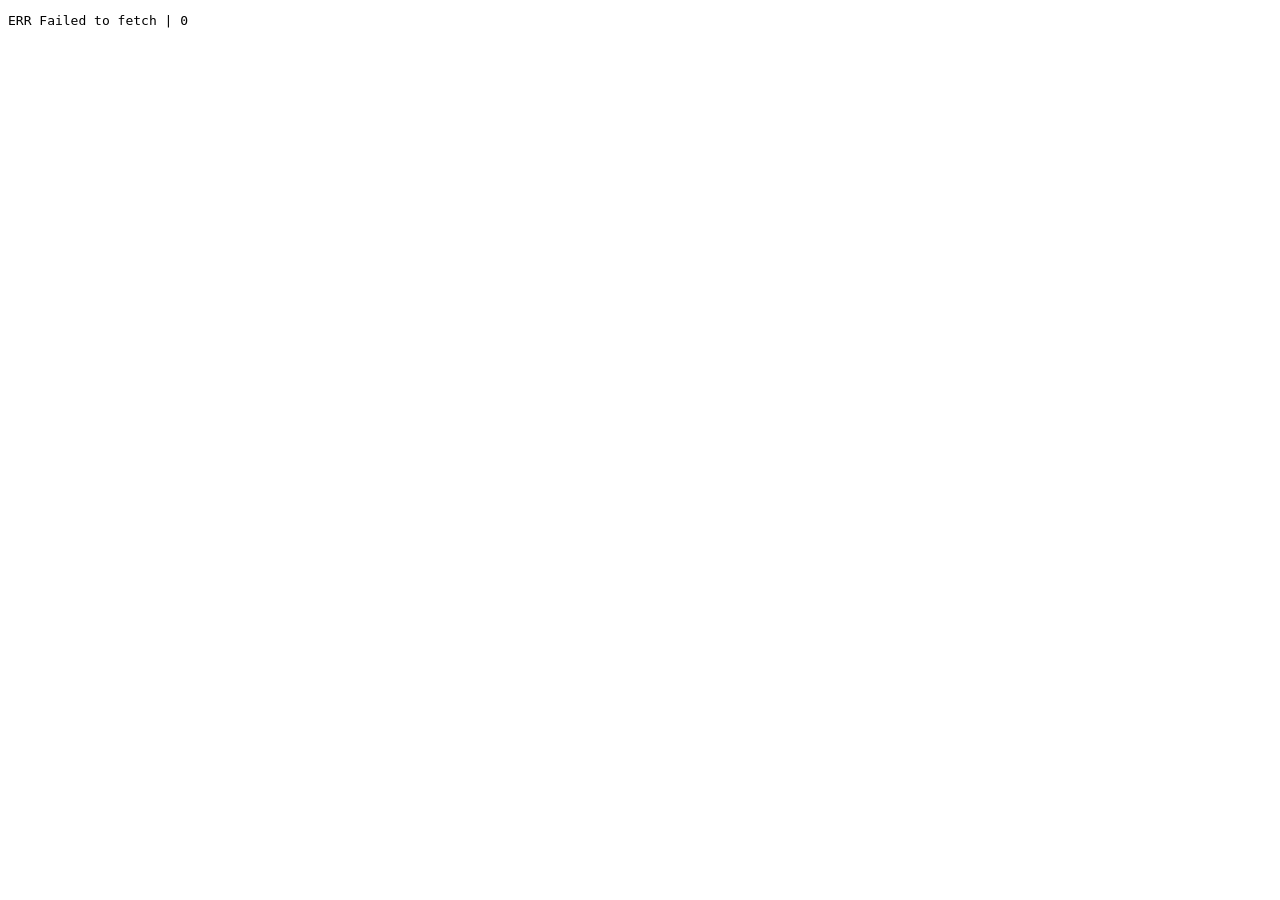
<file: scripts/sse/recv.html>
<!doctype html><meta charset="utf-8"><title>recv</title><pre id="o">…</pre>
<script>
// copied into the local preview as _recv.html: posts window.name (the reading) to recv.py on 127.0.0.1:8799
const d=window.name;window.name="";
fetch("http://127.0.0.1:8799/",{method:"POST",headers:{"Content-Type":"application/json"},body:d})
 .then(r=>r.text()).then(t=>{document.getElementById("o").textContent=t+" | "+d.length}).catch(e=>{document.getElementById("o").textContent="ERR "+e.message+" | "+d.length});
</script>
</file>
